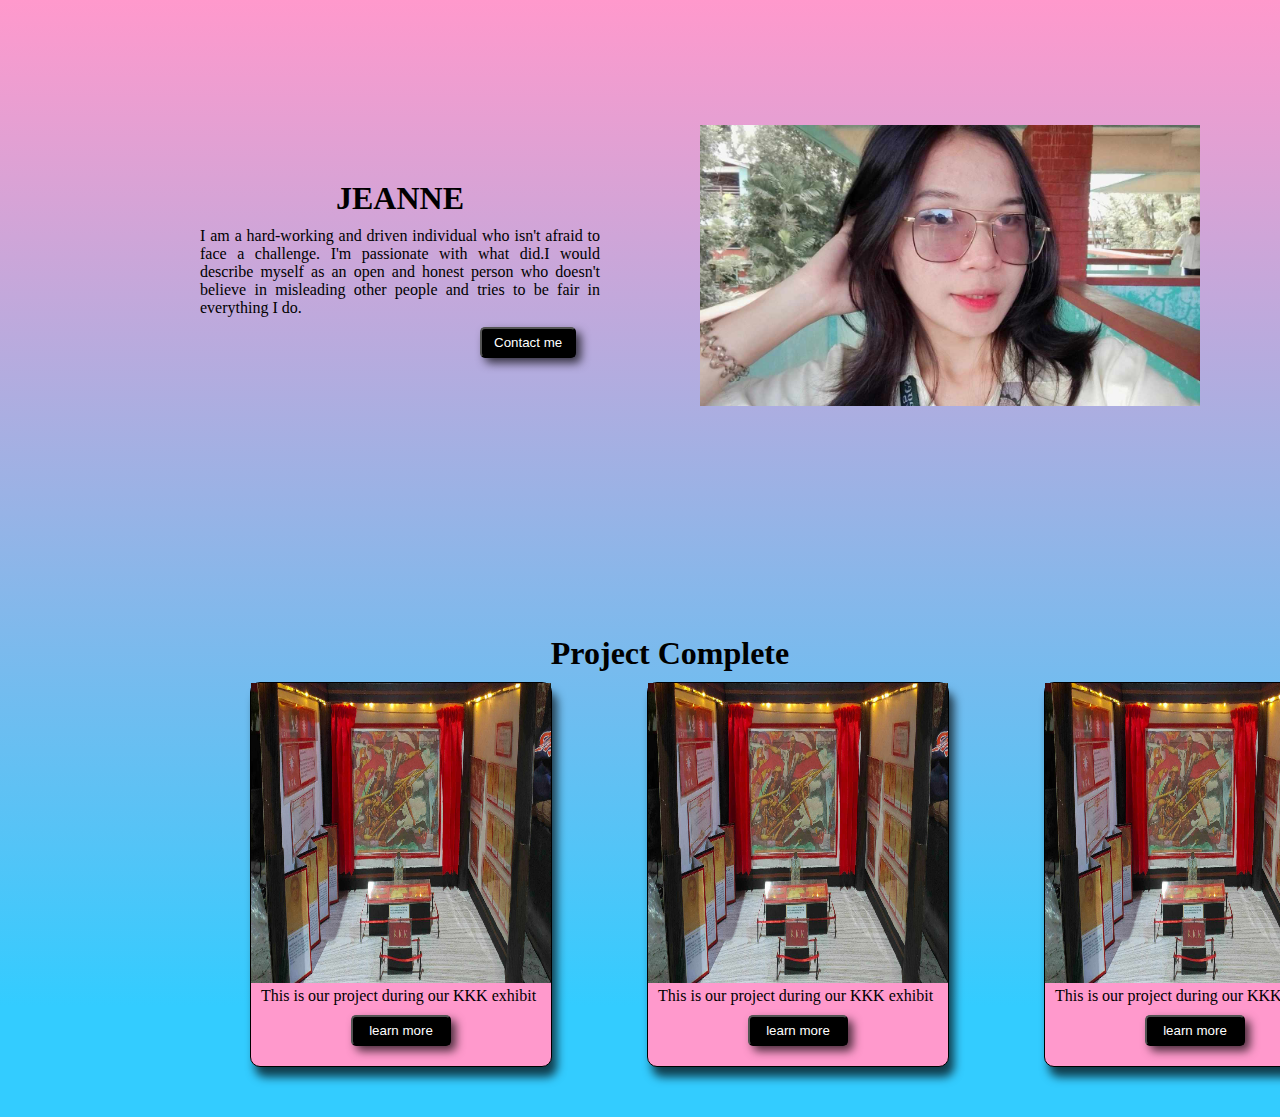
<file: PF101_ACTIVITIES/Acitivty2/index.html>
<!DOCTYPE html>
<html lang="en">

<head>
    <meta charset="UTF-8">
    <meta name="viewport" content="width=device-width, initial-scale=1.0">
    <title>Document</title>
    <link rel="stylesheet" href="./styles/style.css">
    
</head>

<body>
    <div id="section1" class="section1"> </div>
    <div id="section3" class="section3"> </div>
    <div id="section2" class="section2"></div>
    <script type="module" src="./scripts/app.js"></script>
</body>

</html>
</file>
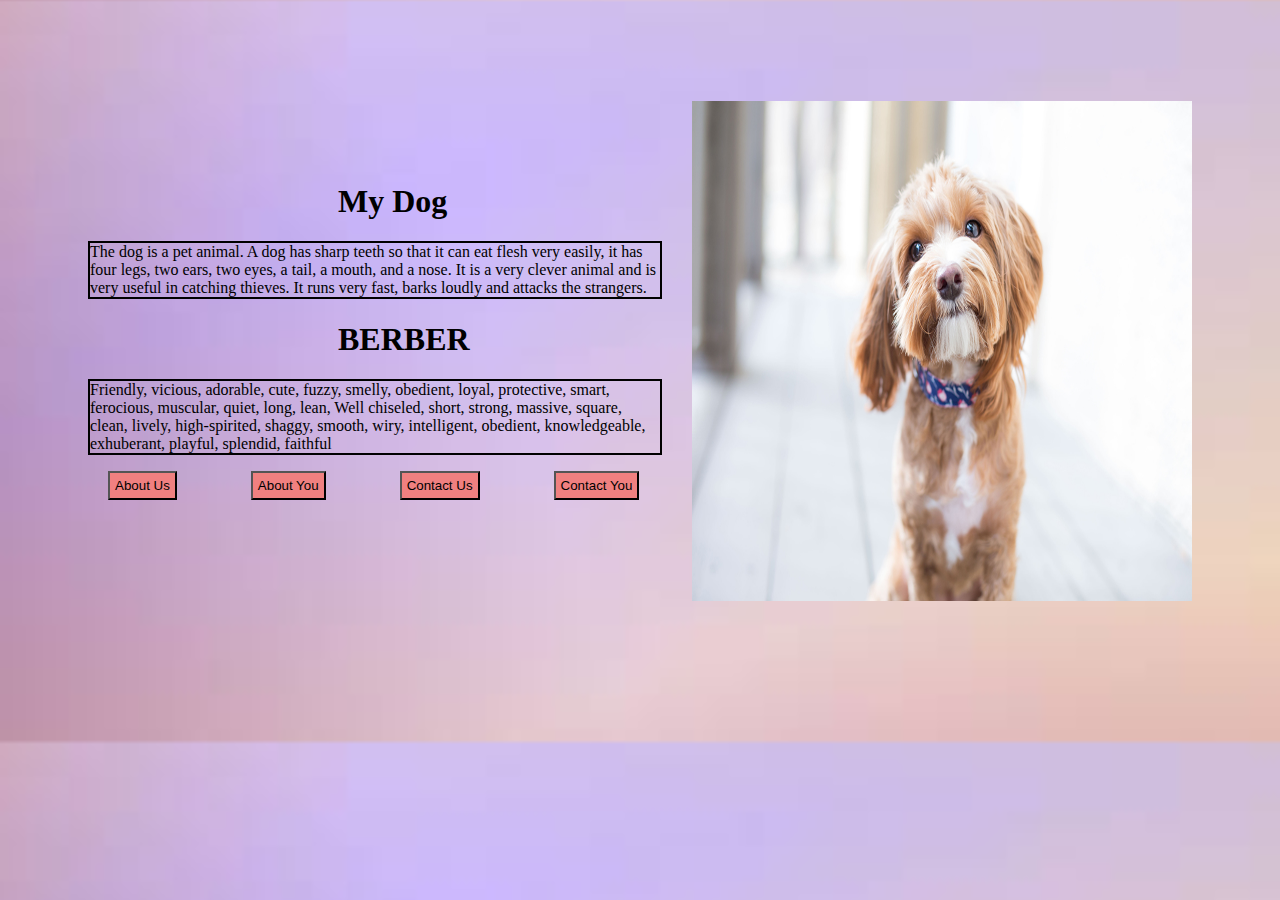
<file: PF101_ACTIVITIES/Activity1/index.html>
<!DOCTYPE html>
<html lang="en">
<head>
    <meta charset="UTF-8">
    <meta name="viewport" content="width=device-width, initial-scale=1.0">
    <link rel="stylesheet" href="style.css">
    <title>Document</title>
</head>
<body>
    <div class="container" id="container">
    </div>
    <script type="module" src="./app.js"></script>
</body>
</html>
</file>
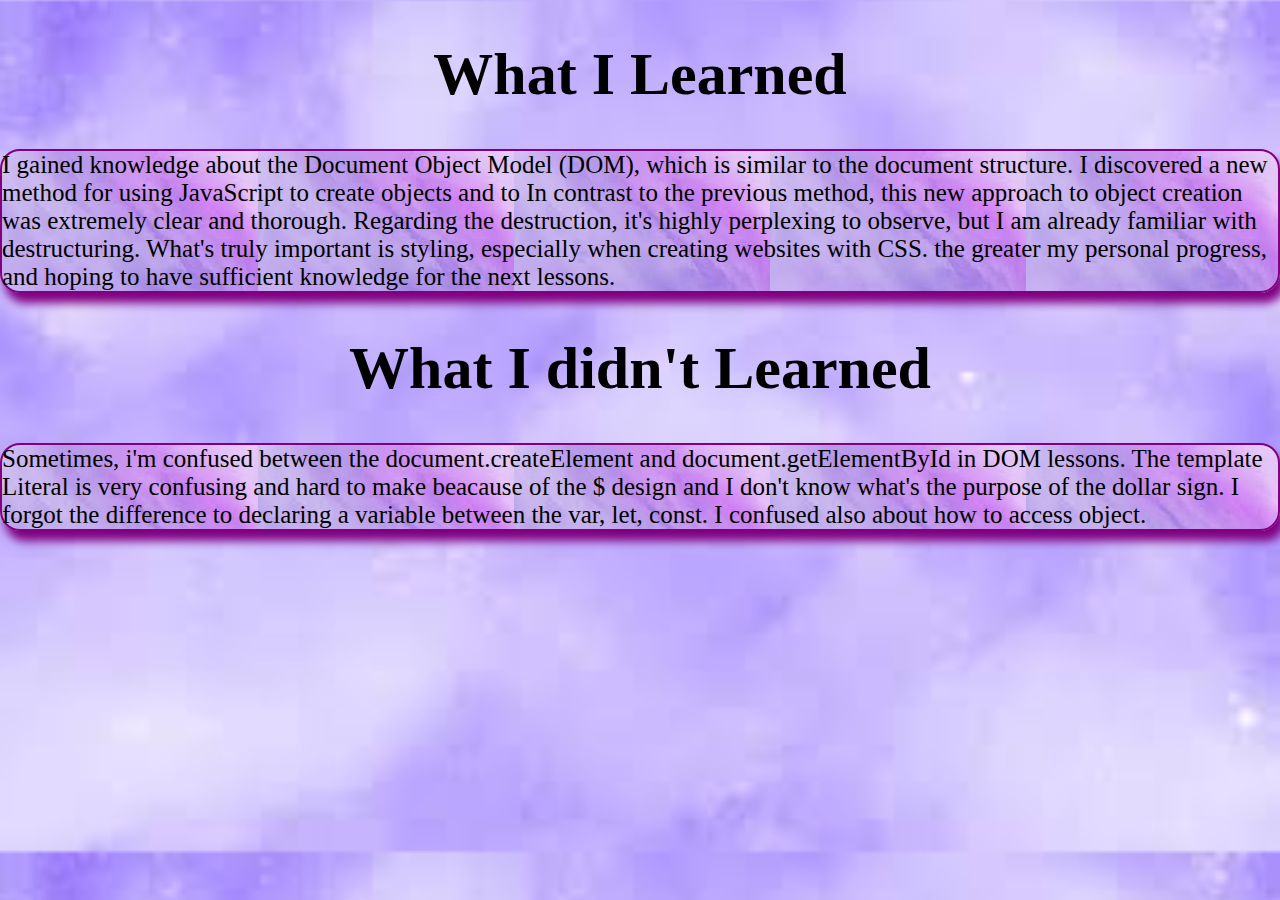
<file: PF101_ACTIVITIES/learned.html>
<!DOCTYPE html>
    <html lang="en">
    <head>
        <meta charset="UTF-8">
        <meta name="viewport" content="width=device-width, initial-scale=1.0">
        <link rel="stylesheet" href="style1.css">
        <title>Document</title>
    </head>
    <body class="learnings">
            <h1 class="h1">What I Learned</h1>
            <p class="para4">I gained knowledge about the Document Object Model (DOM), which is similar to the document structure. I discovered a new method for using JavaScript to create objects and to 
                In contrast to the previous method, this new approach to object creation was extremely clear and thorough. Regarding the destruction, it's highly
                perplexing to observe, but I am already familiar with destructuring. What's truly important is styling, especially when creating websites with CSS. 
                the greater my personal progress, and hoping to have sufficient knowledge for the next lessons.  </p></div>
        
            <h1 class="h1">What I didn't Learned</h1>
            <p class="para4">Sometimes, i'm confused between the document.createElement and document.getElementById in DOM lessons. The template Literal is very
                confusing and hard to make beacause of the $ design and I don't know what's the purpose of the dollar sign. I forgot the difference 
                to declaring a variable between the var, let, const. I confused also about how to access object.
            </p>

        
        </div>
        
    </body>
    </html>
</file>
<file: PF101_ACTIVITIES/Acitivty2/styles/style.css>
*{
    padding: 0;
    margin: 0;
    box-sizing: border-box;

}
body{
    background: linear-gradient(to top, #33ccff 10%, #ff99cc 100%);

}

.sec1con{
    padding-top: 130px;
    margin-bottom: 50px;
    text-align: justify;
}
.secimg1{
    width: fit-content;
}

div{
    padding-left: 100px;
}

img{
    width: 500px;
    margin-top: 75px;
   
    
}
.pic{
    text-align: justify;
    margin-left: 50px;

}

p, h1{
    width: 400px;
    margin-bottom: 10px;
    text-align: justify;
    justify-content: center;

}
h1{
    justify-content: center;
    text-align: center;
}

.section1{
    display: flex;
    margin-top: 50px;
    margin-bottom: 225px;
}

.section2{
    display: flex;
    justify-content: space-around;
    width: 1000px;
    margin-left: 100px;
}

.section2 img{
    margin-top: 0;
    width: 300px;
    height: 300px;
    margin-bottom: 0;
}
.btn{
    text-align: center;
    justify-content: center;
    margin-left: 70%;
}


button{
    padding-top: 6px;
    padding-bottom: 6px;
    padding-left: 12px;
    padding-right: 12px;
    background-color: black;
    color: white;
    border-radius: 5px;
    box-shadow: 5px 5px 10px rgba(0,0,0,0.7);
    transition: box-shadow 0.5s;
}

button:hover{
    box-shadow: 10px 10px 10px rgba(0,0,0,0.5);
}

button:active{
    transition: opacity 0.15s;
    opacity: 0.8;
}

.hop{
    width: 500px;
    height: 500px;

}
.cardsec2{
    background-color:#ff99cc;
    margin-left: 50px;
    margin-right: 5%;
    padding-right: 300px;
    padding-left: 0;
    margin-bottom: 50px;
    width: 100px;
    border: 1px solid black;
    border-radius: 10px;
    padding-bottom: 20px;
    box-shadow: 5px 10px 10px rgba(0,0,0,0.7);
   
}

.hud{
    margin-left: 10px;
    margin-right: 10px;
    width: 280px;

}

.but{
    margin-left: 100px;
    padding-top: 6px;
    padding-bottom: 6px;
    padding-left: 12px;
    padding-right: 12px;
    width: 100px;

}

.section3 h1{
    justify-content: center;
    text-align: center;
    margin-top: 50px;
    margin-left: 270px;
}
</file>
<file: PF101_ACTIVITIES/Activity1/style.css>
body{
    background-image: url('images (2).jpg');
    background-size: cover;
    display: flex;

}

.container{
    padding: 30px;
    margin: auto;
    display: flex;
    margin-top: 5%;
    
}
.classLeft{
    margin-top: 5%;
}
img{
    width:500px;
    height: 500px;
    margin-right: 50px;
    
}
p{
    margin-left: 50px;
    border: 2px solid black;
    margin-right: 30px;
}
h1{
    margin-left: 300px;
}
button{
    padding: 5px;
    background-color:lightcoral;
    margin-left: 70px;
   
}
</file>
<file: PF101_ACTIVITIES/style1.css>
body{
    margin: 0;
    padding: 0;
    background-image: url('images.jpg');
    background-size:cover;
    
}
 body .learning{
    background-image: url('images.jpg');
}

nav a{

    gap: 10%;
    text-decoration: none;
    
}
a:hover{
    color:darkviolet;
}
li{
    
    gap: 20px;
    text-decoration: none;
    list-style: none;
   
}
nav{
    display: flex;
    gap:10%;
    text-decoration: none;
    margin-top: 2%;
    margin-left: 35%;
    
}
.act{
    margin-right: 10%;
    margin-top: 15%;
    gap:20px;
    line-height: 20px;
}
.first{
    margin-left: 40%;
    margin-top: 10%;
    font-size: 25px;
}
.title{
    text-shadow: 20px solid violet;
    margin-left: 15%;
    margin-top: 20px;
    font-size: 60px;
}
.para{
    line-height: 20px;
    margin-left:15% ;
    font-size: 20px;
}
.para4{
    background-image: url('images2.jpg');
    box-shadow: 5px 10px 10px purple;
    border: 2px solid purple;
    border-radius: 20px;
    font-size: 25px;
}
.h1{

    text-align: center;
    font-size: 60px;
}
</file>
